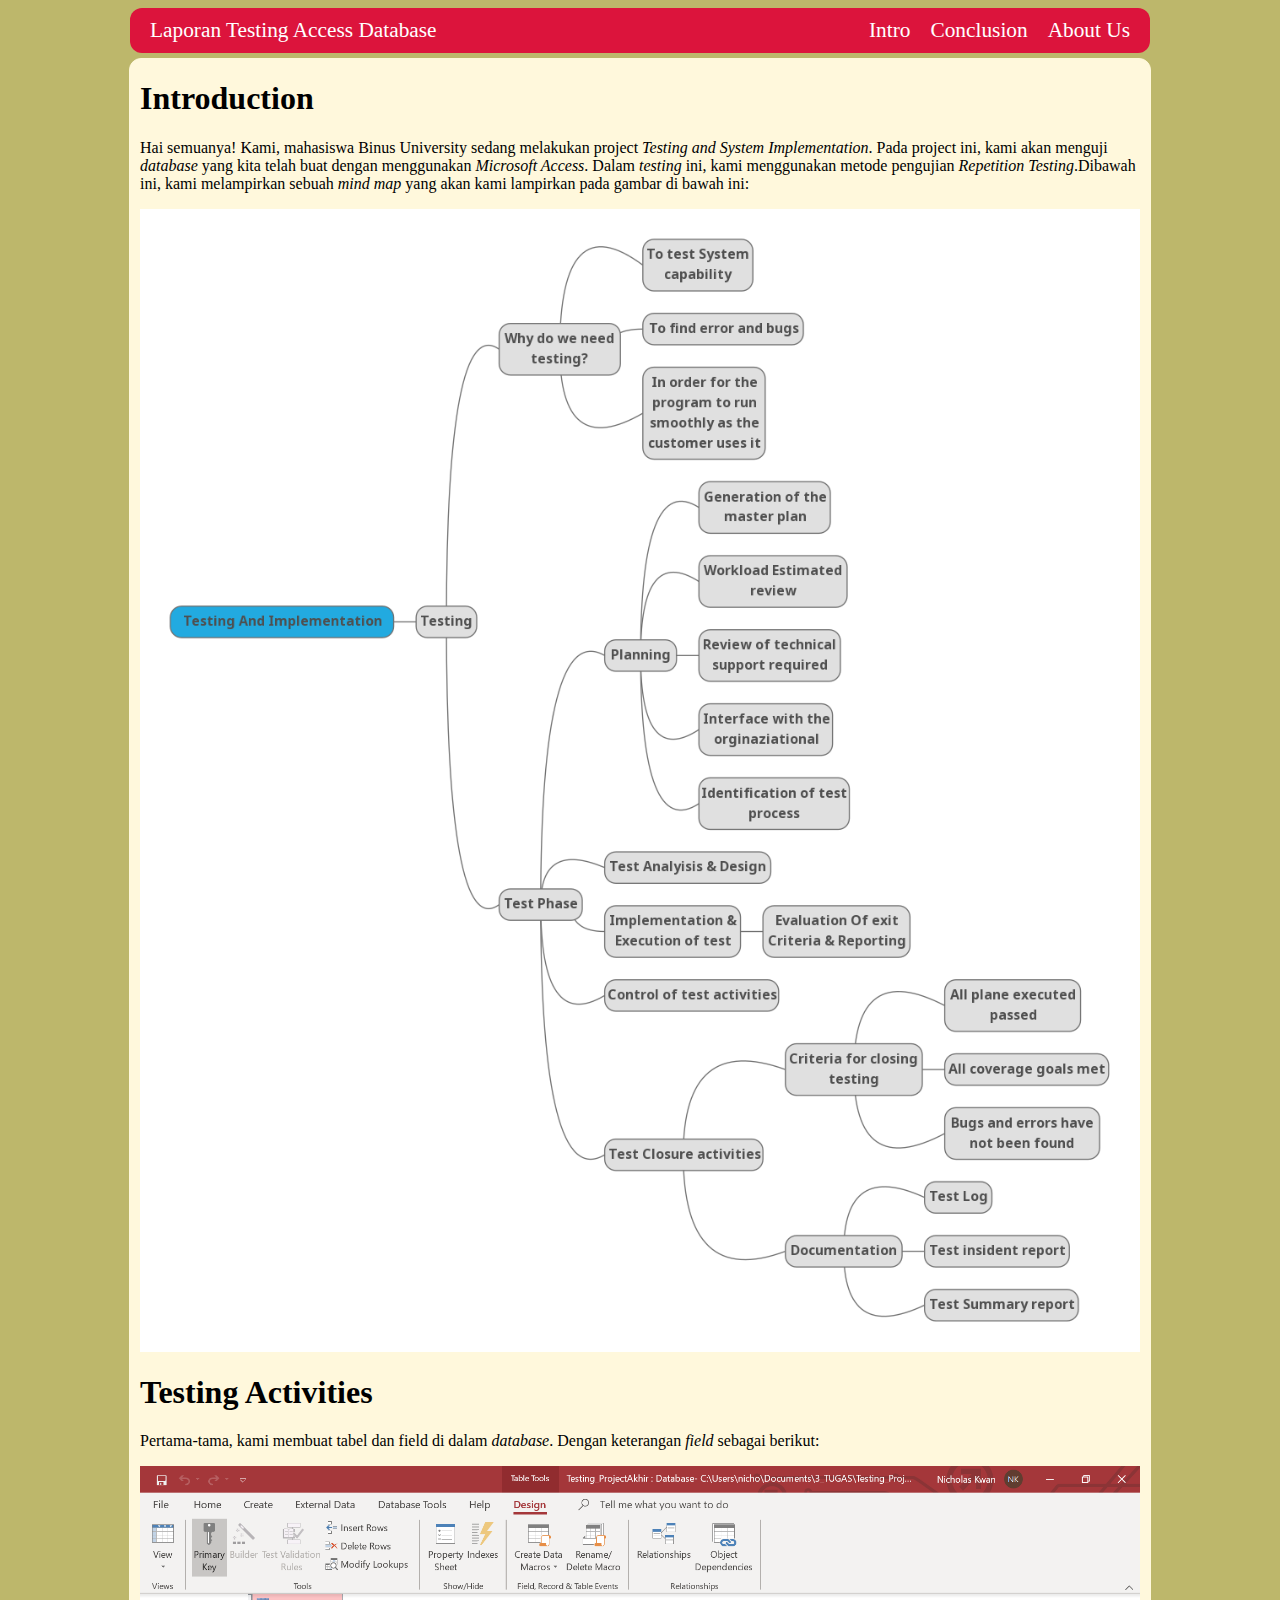
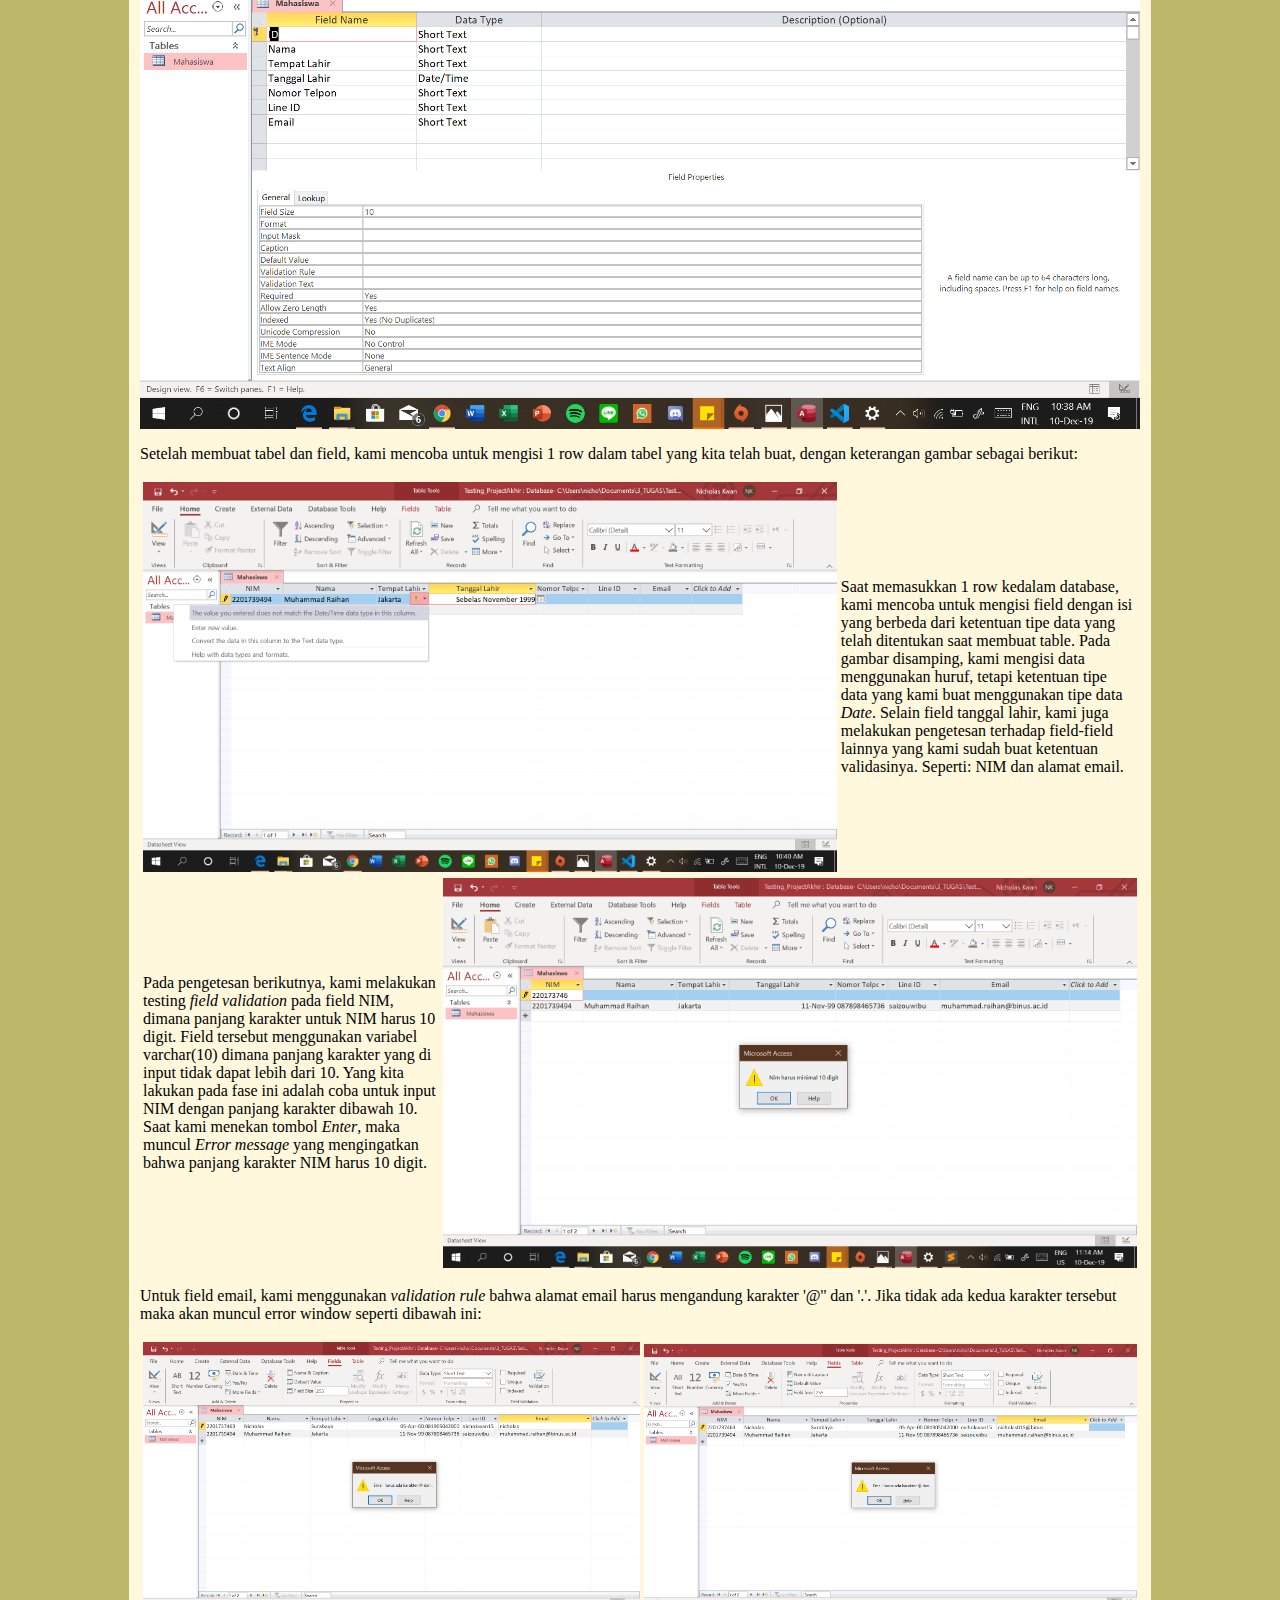
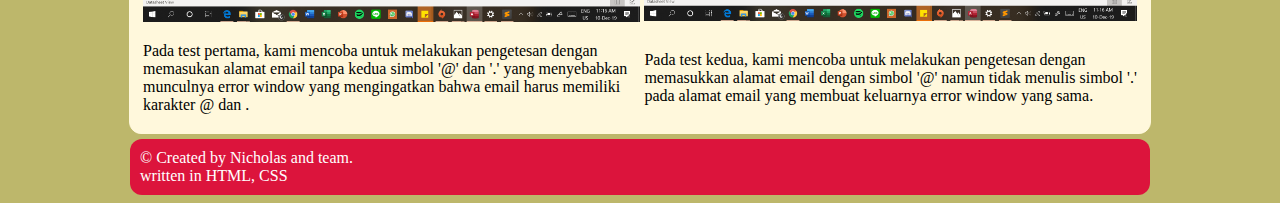
<file: index.html>
<!DOCTYPE html>
<html lang="en">
<head>
    <meta charset="UTF-8">
    <meta name="viewport" content="width=device-width, initial-scale=1.0">
    <meta http-equiv="X-UA-Compatible" content="ie=edge">
    <title>Testing Access Database: Intro</title>
    <link rel="stylesheet" href="style.css">
</head>
<body>
    <div id="navbar">
        <ul>
            <li class="title" style="float: left;">Laporan Testing Access Database</li>
            <li><a href="about.html">About Us</a></li>
            <li><a href="result.html">Conclusion</a></li>
            <li><a href="index.html">Intro</a></li>
        </ul>
    </div>
    <div id="article">
        <h1>Introduction</h1>
        <p>Hai semuanya! Kami, mahasiswa Binus University sedang melakukan project <i>Testing and System Implementation</i>. Pada project ini, kami akan menguji <i>database</i> yang kita telah buat dengan menggunakan <i>Microsoft Access</i>. Dalam <i>testing</i> ini, kami menggunakan metode pengujian <i>Repetition Testing</i>.Dibawah ini, kami melampirkan sebuah <i>mind map</i> yang akan kami lampirkan pada gambar di bawah ini:</p>
        <img src="captures/MindmapTesting.png">
        <h1>Testing Activities</h1>
        <p>Pertama-tama, kami membuat tabel dan field di dalam <i>database</i>. Dengan keterangan <i>field</i> sebagai berikut:</p>
        <img src="captures/02.png">
        <p>Setelah membuat tabel dan field, kami mencoba untuk mengisi 1 row dalam tabel yang kita telah buat, dengan keterangan gambar sebagai berikut:</p>
        <table>
            <tr>
                <td style="width: 70%"><img src="captures/03.png"></td>
                <td style="width: 30%"><p>Saat memasukkan 1 row kedalam database, kami mencoba untuk mengisi field dengan isi yang berbeda dari ketentuan tipe data yang telah ditentukan saat membuat table. Pada gambar disamping, kami mengisi data menggunakan huruf, tetapi ketentuan tipe data yang kami buat menggunakan tipe data <i>Date</i>. Selain field tanggal lahir, kami juga melakukan pengetesan terhadap field-field lainnya yang kami sudah buat ketentuan validasinya. Seperti: NIM dan alamat email.</p></td>
            </tr>
        </table>
        <table>
            <tr>
                <td style="widows: 30%;"><p>Pada pengetesan berikutnya, kami melakukan testing <i>field validation</i> pada field NIM, dimana panjang karakter untuk NIM harus 10 digit. Field tersebut menggunakan variabel varchar(10) dimana panjang karakter yang di input tidak dapat lebih dari 10. Yang kita lakukan pada fase ini adalah coba untuk input NIM dengan panjang karakter dibawah 10. Saat kami menekan tombol <i>Enter</i>, maka muncul <i>Error message</i> yang mengingatkan bahwa panjang karakter NIM harus 10 digit.</p></td>
                <td style="width: 70%;"><img src="captures/04.png"></td>
            </tr>
        </table>
        <p>Untuk field email, kami menggunakan <i>validation rule</i> bahwa alamat email harus mengandung karakter '@'' dan '.'. Jika tidak ada kedua karakter tersebut maka akan muncul error window seperti dibawah ini:</p>
        <table>
            <tr>
                <td><img src="captures/05.png"></td>
                <td><img src="captures/06.png"></td>
            </tr>
            <tr>
                <td><p>Pada test pertama, kami mencoba untuk melakukan pengetesan dengan memasukan alamat email tanpa kedua simbol '@' dan '.' yang menyebabkan munculnya error window yang mengingatkan bahwa email harus memiliki karakter @ dan .</p></td>
                <td><p>Pada test kedua, kami mencoba untuk melakukan pengetesan dengan memasukkan alamat email dengan simbol '@' namun tidak menulis simbol '.' pada alamat email yang membuat keluarnya error window yang sama. </p></td>
            </tr>
        </table>
    </div>
    <div id="footer">
        <p>&copy Created by Nicholas and team.</p>
        <p>written in HTML, CSS</p>
    </div>
</body>
</html>
</file>
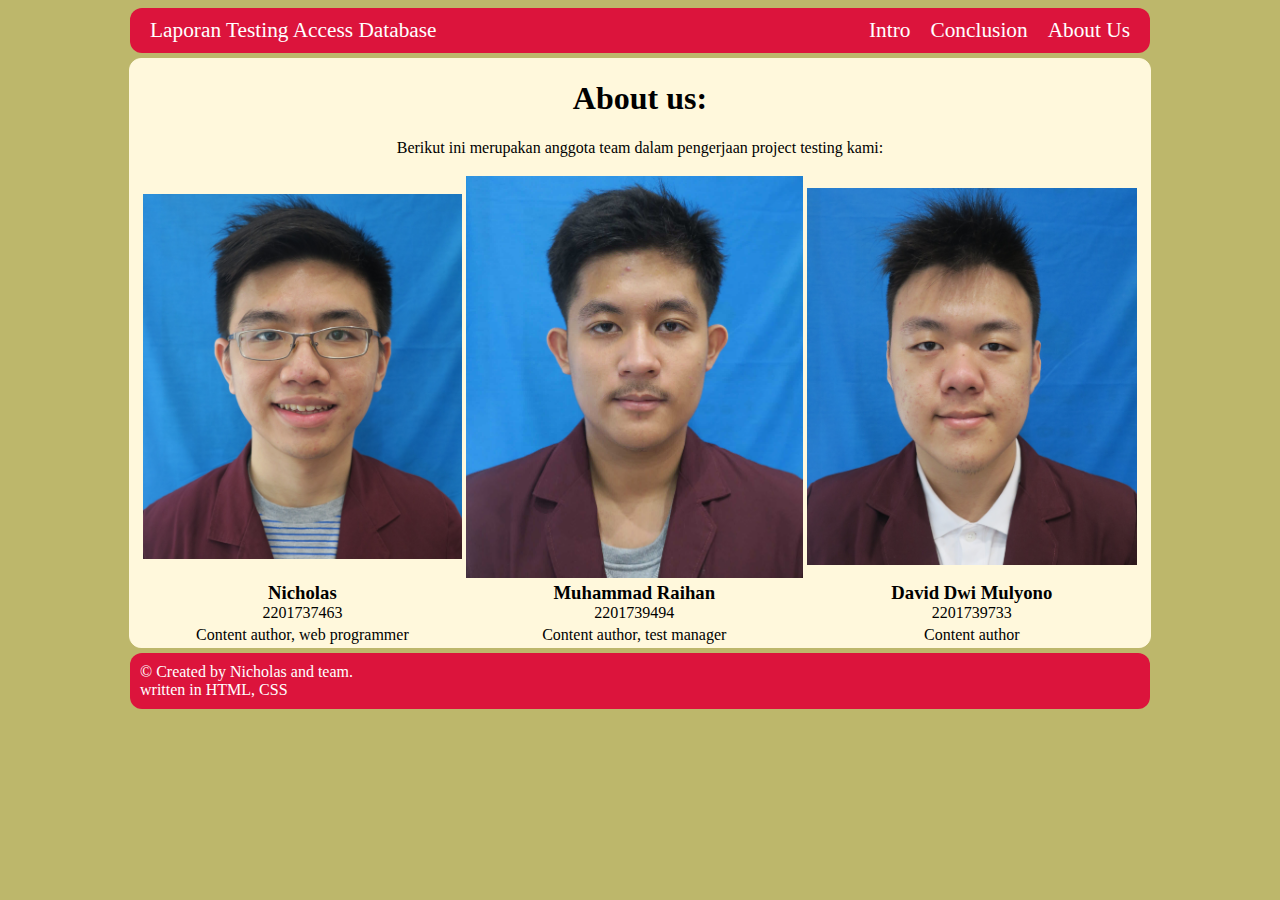
<file: about.html>
<!DOCTYPE html>
<html lang="en">
<head>
    <meta charset="UTF-8">
    <meta name="viewport" content="width=device-width, initial-scale=1.0">
    <meta http-equiv="X-UA-Compatible" content="ie=edge">
    <title>Testing Access Database: About us</title>
    <link rel="stylesheet" href="style.css">
</head>
<body>
    <div id="navbar">
        <ul>
            <li class="title" style="float: left;">Laporan Testing Access Database</li>
            <li><a href="about.html">About Us</a></li>
            <li><a href="result.html">Conclusion</a></li>
            <li><a href="index.html">Intro</a></li>
        </ul>
    </div>
    <div id="article">
        <h1><center>About us:</center></h1>
        <p><center>Berikut ini merupakan anggota team dalam pengerjaan project testing kami:</center></p>
        <table class="pMembers">
        	<tr>
        		<td><img src="foto/nicholas.png"></td>
        		<td><img src="foto/raihan.png"></td>
        		<td><img src="foto/david.png"></td>
        	</tr>
        	<tr>
        		<td><h3>Nicholas</h3>2201737463</td>
        		<td><h3>Muhammad Raihan</h3>2201739494</td>
        		<td><h3>David Dwi Mulyono</h3>2201739733</td>
        	</tr>
        	<tr>
        		<td>Content author, web programmer</td>
        		<td>Content author, test manager</td>
        		<td>Content author</td>
        	</tr>
        </table>
    </div>
    <div id="footer">
        <p>&copy Created by Nicholas and team.</p>
        <p>written in HTML, CSS</p>
    </div>
</body>
</html>
</file>
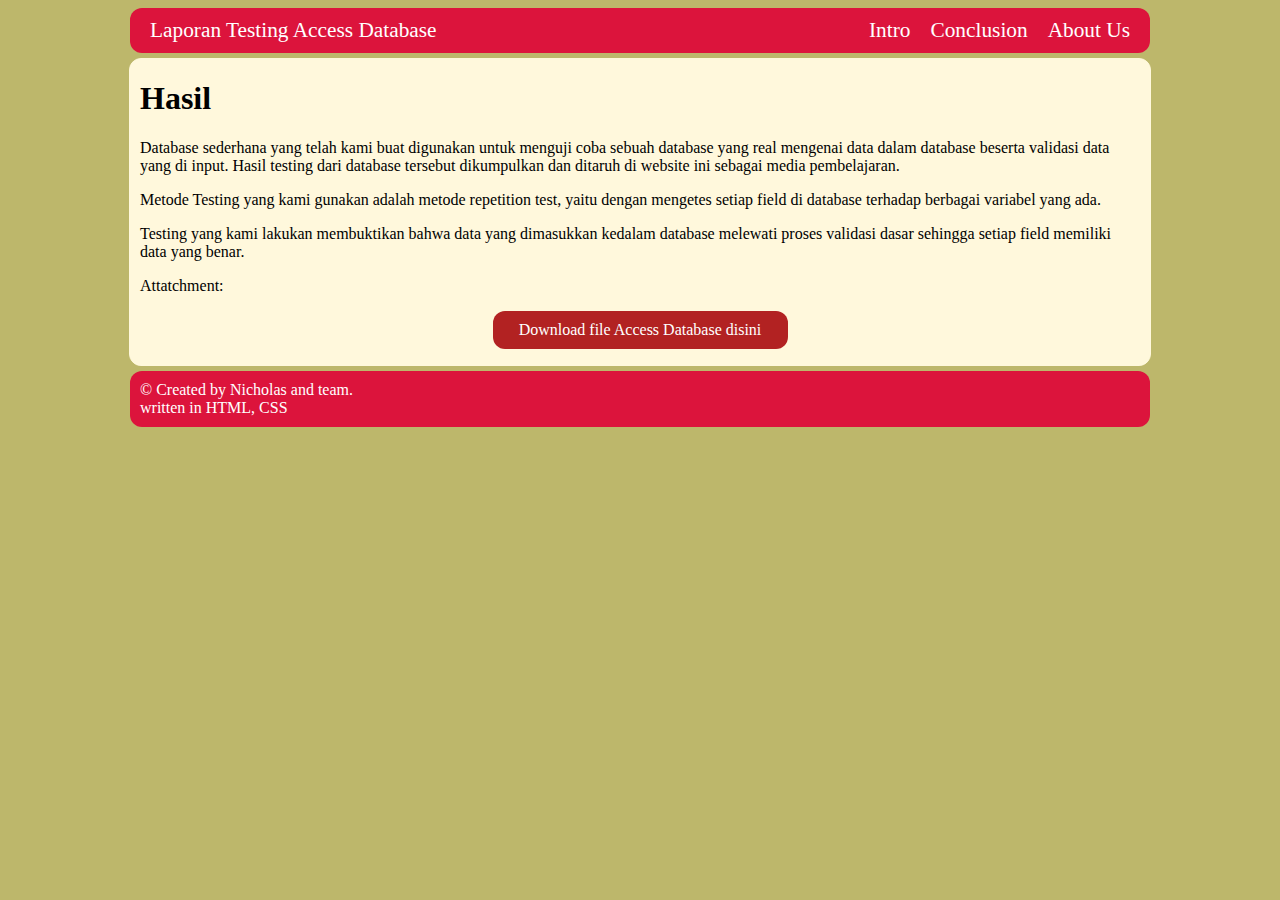
<file: result.html>
<!DOCTYPE html>
<html lang="en">
<head>
    <meta charset="UTF-8">
    <meta name="viewport" content="width=device-width, initial-scale=1.0">
    <meta http-equiv="X-UA-Compatible" content="ie=edge">
    <title>Testing Access Database: Result</title>
    <link rel="stylesheet" href="style.css">
</head>
<body>
    <div id="navbar">
        <ul>
            <li class="title" style="float: left;">Laporan Testing Access Database</li>
            <li><a href="about.html">About Us</a></li>
            <li><a href="result.html">Conclusion</a></li>
            <li><a href="index.html">Intro</a></li>
        </ul>
    </div>
    <div id="article">
        <h1>Hasil</h1>
        <p>Database sederhana yang telah kami buat digunakan untuk menguji coba sebuah database yang real mengenai data dalam database beserta validasi data yang di input. Hasil testing dari database tersebut dikumpulkan dan ditaruh di website ini sebagai media pembelajaran.</p>
        <p>Metode Testing yang kami gunakan adalah metode repetition test, yaitu dengan mengetes setiap field di database terhadap berbagai variabel yang ada.</p>
        <p>Testing yang kami lakukan membuktikan bahwa data yang dimasukkan kedalam database melewati proses validasi dasar sehingga setiap field memiliki data yang benar.</p>
        <p>Attatchment:</p>
        <p><a href="Testing_ProjectAkhir.accdb" class="redButtonAccdb">Download file Access Database disini</a></p>
    </div>
    <div id="footer">
        <p>&copy Created by Nicholas and team.</p>
        <p>written in HTML, CSS</p>
    </div>
</body>
</html>
</file>
<file: style.css>
body{
    background-color: darkkhaki;
    font-family: 'Segoe UI';
}
img{
    width: 100%;
    display: block;
}
#navbar ul{
    background-color: crimson;
    border-radius: 12px;
    padding: 0 10px 0 10px;
    margin: 0 auto 0 auto;
    top: 0;
    overflow: hidden;
    list-style-type: none;
    max-width: 1000px;
}
#navbar li{
    float: right;
}
#navbar li a{
    padding: 10px;
    color: white;
    font-size: 16pt;
    text-decoration: none;
    display: block;
}
#navbar li a:hover{
    color: black;
    background-color: cornsilk;
    border-radius: 12px;
    padding: 10px;
}
.title{
    padding: 10px;
    color: white;
    font-size: 16pt;
    text-decoration: none;
    display: block;
}
#article{
    background-color: cornsilk;
    border-radius: 12px;
    padding: 0 10px 0 10px;
    margin: 5px auto 5px auto;
    color: black;
    border: 1px solid cornsilk;
    max-width: 1000px;
}
.redButtonAccdb{
    background-color: firebrick;
    border-radius: 12px;
    padding: 10px;
    margin: 0 auto 0 auto;
    color: white;
    position: relative;
    text-decoration: none;
    text-align: center;
    max-width: 275px;
    display: block;
}
#footer{
    background-color: crimson;
    border-radius: 12px;
    padding: 10px;
    margin: 0 auto 5px auto;
    max-width: 1000px;
    color: white;
}
#footer p{
    margin: 0;
}
.pMembers{
    width: 100%; 
    margin-left: auto; 
    margin-right: auto;
    text-align: center;
}
.pMembers h3{
    margin: 0;
}
</file>
